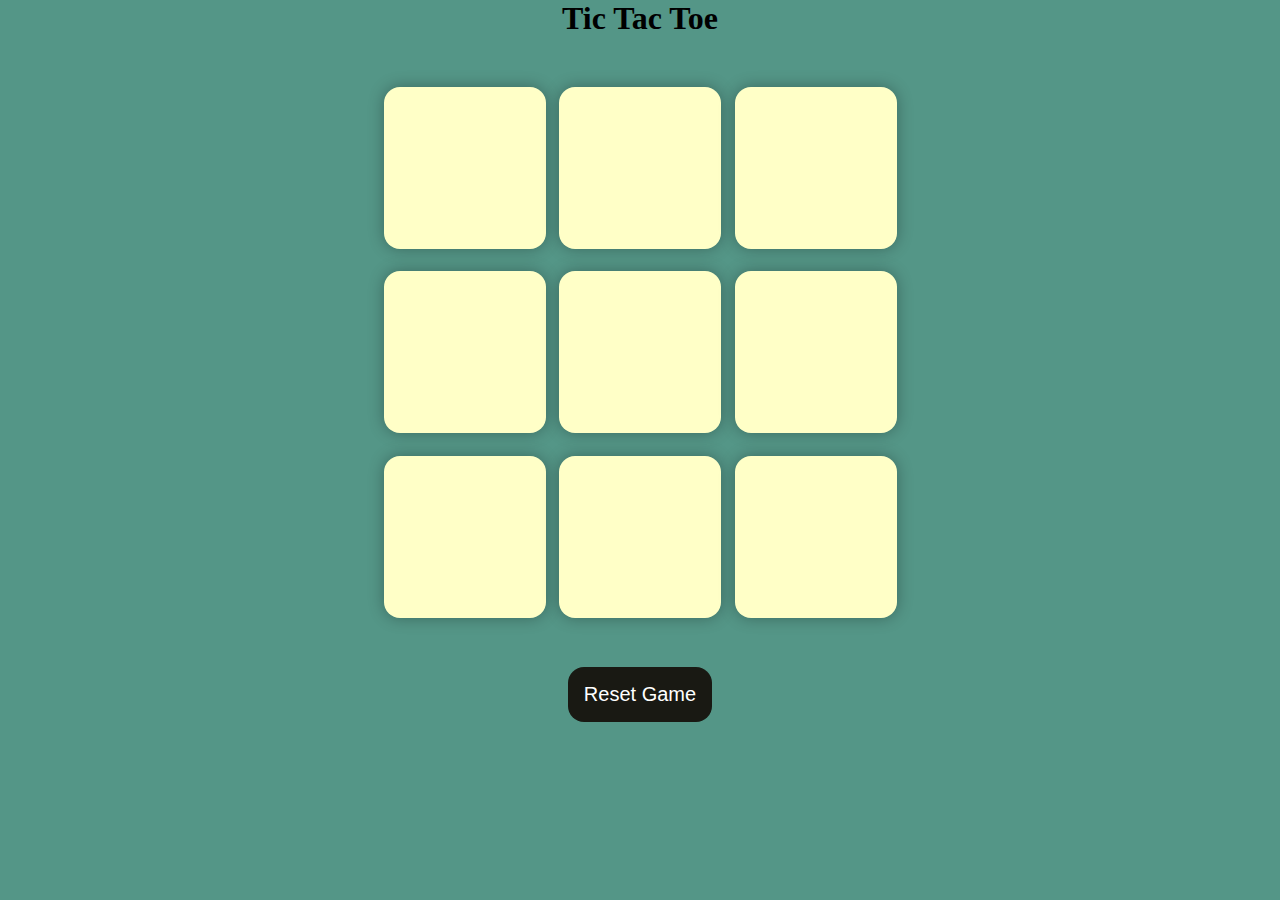
<file: index.html>
<!DOCTYPE html>
<html lang="en">
<head>
    <meta charset="UTF-8">
    <meta name="viewport" content="width=device-width, initial-scale=1.0">
    <title>Tic-Tac-Toe Game</title>
    <link rel="stylesheet" href="style.css">
</head>
<body>
    <div class="msg-container hide">
        <p id="msg">Winner</p>
        <button id="new-btn">New Game</button>
    </div>
    <main>
         <h1>Tic Tac Toe</h1>
         <div class="container">
         <div class="game">
           
            <button class="box"></button>
            <button class="box"></button>
            <button class="box"></button>
            <button class="box"></button>
            <button class="box"></button>
            <button class="box"></button>
            <button class="box"></button>
            <button class="box"></button>
            <button class="box"></button>
         </div>
         </div>
         <button id="reset-btn">Reset Game</button>
    </main>
    <script src="app.js"></script>
   
</body>
</html>
</file>
<file: style.css>
*{
    margin: 0;
    padding: 0;
}

body{
    background-color: #549687;
    text-align: center;
}
.container{
    height: 70vh;
     display: flex;
    justify-content: center;
    align-items: center;
}
.game{
    height: 60vmin;
    width: 60vmin;
    display: flex;
    flex-wrap: wrap;
    justify-content: center;
    align-items: center;
    gap: 1.5vmin;
}
.box{
    height: 18vmin;
    width: 18vmin;
    border-radius: 1rem;
    border: none;
    box-shadow: 0 0 1rem rgba(0, 0, 0, 0.3);
    font-size: 8vmin;
    color: #b0413e;
    background-color: #ffffc7;
}
#reset-btn{
    padding: 1rem;
    font-size: 1.25rem;
    background-color: #191913;
    color: #fff;
    border-radius: 1rem;
    border: none;

}

#new-btn {
    padding: 1rem;
    font-size: 1.25rem;
    background-color: #191913;
    color: #fff;
    border-radius: 1rem;
    border: none;
}
#msg{
    color: #ffffc7;
    font-size: 15vmin;
}
.msg-container{
    height: 120vmin;
    display: flex;
    justify-content: center;
    align-items: center;
    flex-direction: column;
    gap: 4rem;
}

.hide{
    display: none;
}
</file>
